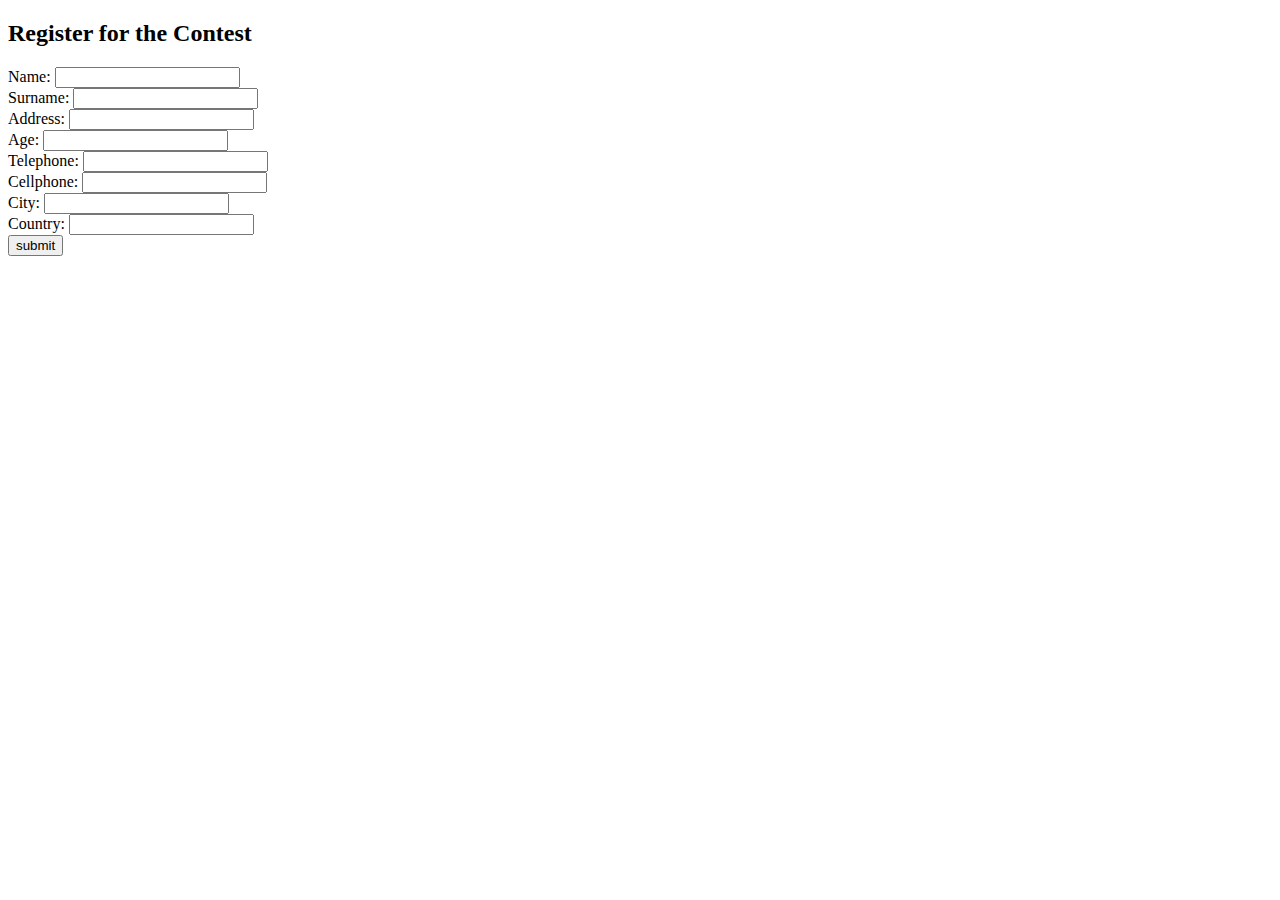
<file: AplicacionMundial-Fron-End/public_html/partials/competitor-form.html>
<!DOCTYPE html>
<!--
To change this license header, choose License Headers in Project Properties.
To change this template file, choose Tools | Templates
and open the template in the editor.
-->
<form name="competitorForm" ng-submit="addCompetitor()" ng-controller="competitorCtrl"
      novalidate>
    <h2 class="form-title">Register for the Contest</h2>
    <div class="row">
        <div class="col-md-6">
            <label>Name:</label>
            <input ng-model="competitor.name" type="text" class="form-control" required/>
        </div>
        <div class="col-md-6">
            <label>Surname:</label>
            <input ng-model="competitor.surname" type="text" class="form-control" required/>
        </div>
    </div>
    <div class="row">
        <div class="col-md-6">
            <label>Address:</label>
            <input ng-model="competitor.address" type="text" class="form-control" required/>
        </div>
        <div class="col-md-6">
            <label>Age:</label>
            <input ng-model="competitor.age" type="number" class="form-control" required/>
        </div>
    </div>
    <div class="row">
        <div class="col-md-6">
            <label>Telephone:</label>
            <input ng-model="competitor.telephone" type="number" class="form-control"
                   required/>
        </div>
        <div class="col-md-6">
            <label>Cellphone:</label>
            <input ng-model="competitor.cellphone" type="number" class="form-control"
                   required/>
        </div>
    </div>
    <div class="row">
        <div class="col-md-6">
            <label>City:</label>
            <input ng-model="competitor.city" type="text" class="form-control" required/>
        </div>
        <div class="col-md-6">
            <label>Country:</label>
            <input ng-model="competitor.country" type="text" class="form-control" required/>
        </div>
    </div>
    <input type="submit" value="submit" class="btn btn-default">
</form>
</file>
